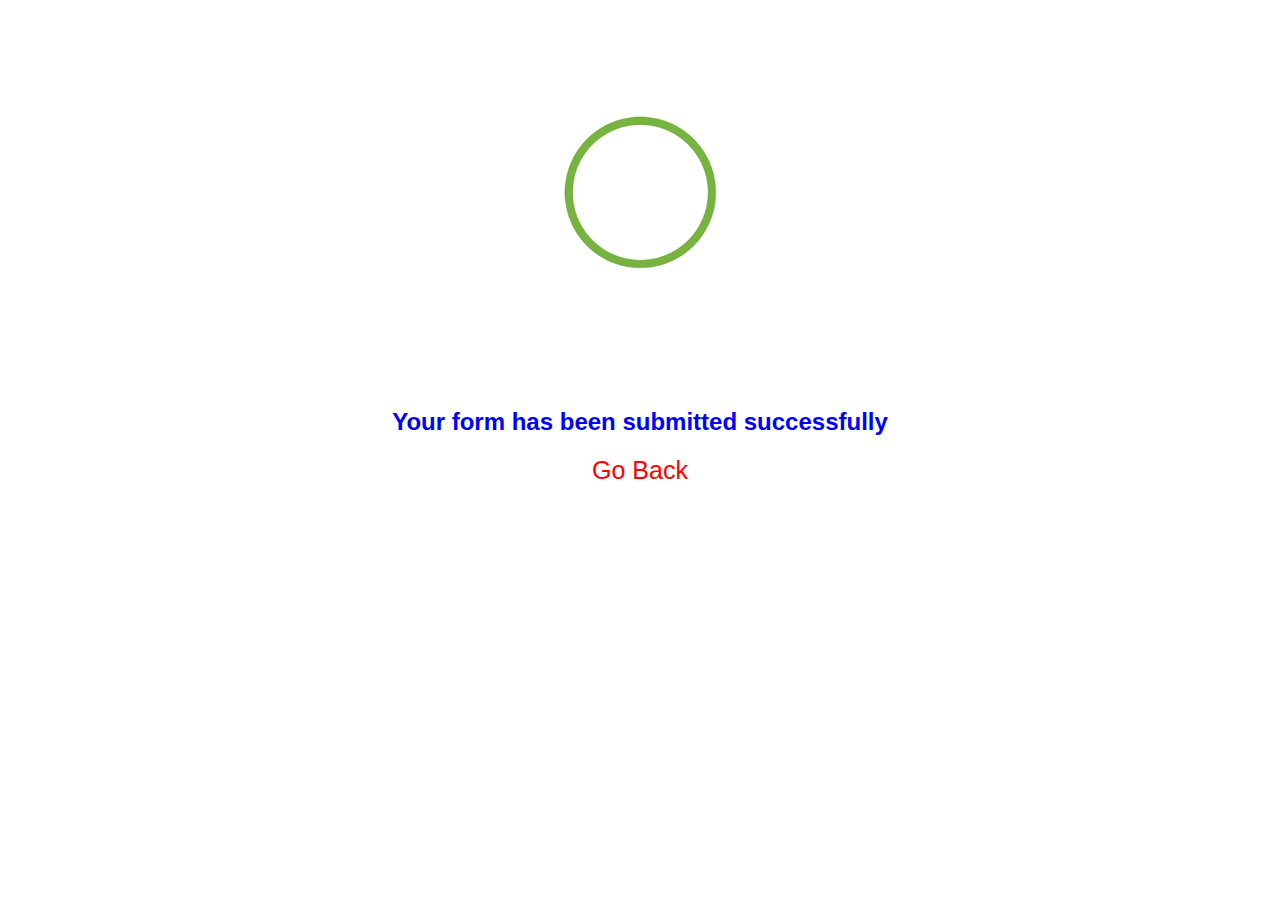
<file: thanks.html>
<!DOCTYPE html>
<html lang="en">
<head>
    <meta charset="UTF-8">
    <meta name="viewport" content="width=device-width, initial-scale=1.0">
    <title>Thank You! |  2nd Assignment of Online Web and Mobile App Course  </title>
    <link rel="shortcut icon" href="favicon.ico" type="image/x-icon">
    <link rel="icon" href="favicon.ico" type="image/x-icon">

    <link href="Custom.css" type="text/css" rel="stylesheet">

</head>
<body>

    <center>
        <img src="checkmarksuccess.gif" width="40%" alt="Thanks Image">

        <h2 style="font-family:'Franklin Gothic Medium', 'Arial Narrow', Arial, sans-serif; color:blue"> Your form has been submitted successfully </h2>

        <a href="index.html">Go Back</a>
    </center>
    
</body>
</html>
</file>
<file: Custom.css>
body{
    margin: 0;
}

h1{
    font-size: 25px;
    color: blueviolet;
    font-family: 'Segoe UI', Tahoma, Geneva, Verdana, sans-serif;
    text-transform: uppercase;
    text-decoration: underline;
}

table{
    width: 700px;
    border-color: black;
    background-color: blueviolet;
}

td{
    font-family: 'Trebuchet MS', 'Lucida Sans Unicode', 'Lucida Grande', 'Lucida Sans', Arial, sans-serif;
    color: white;
}
label{
    font-family: 'Trebuchet MS', 'Lucida Sans Unicode', 'Lucida Grande', 'Lucida Sans', Arial, sans-serif;
    color: white;
    text-transform: uppercase;
}

a{
   
    color: red;
    font-family:'Franklin Gothic Medium', 'Arial Narrow', Arial, sans-serif;
    font-size: 25px;
    text-decoration: none
    ;

}

a:hover{
    color: blue;
  
}
</file>
